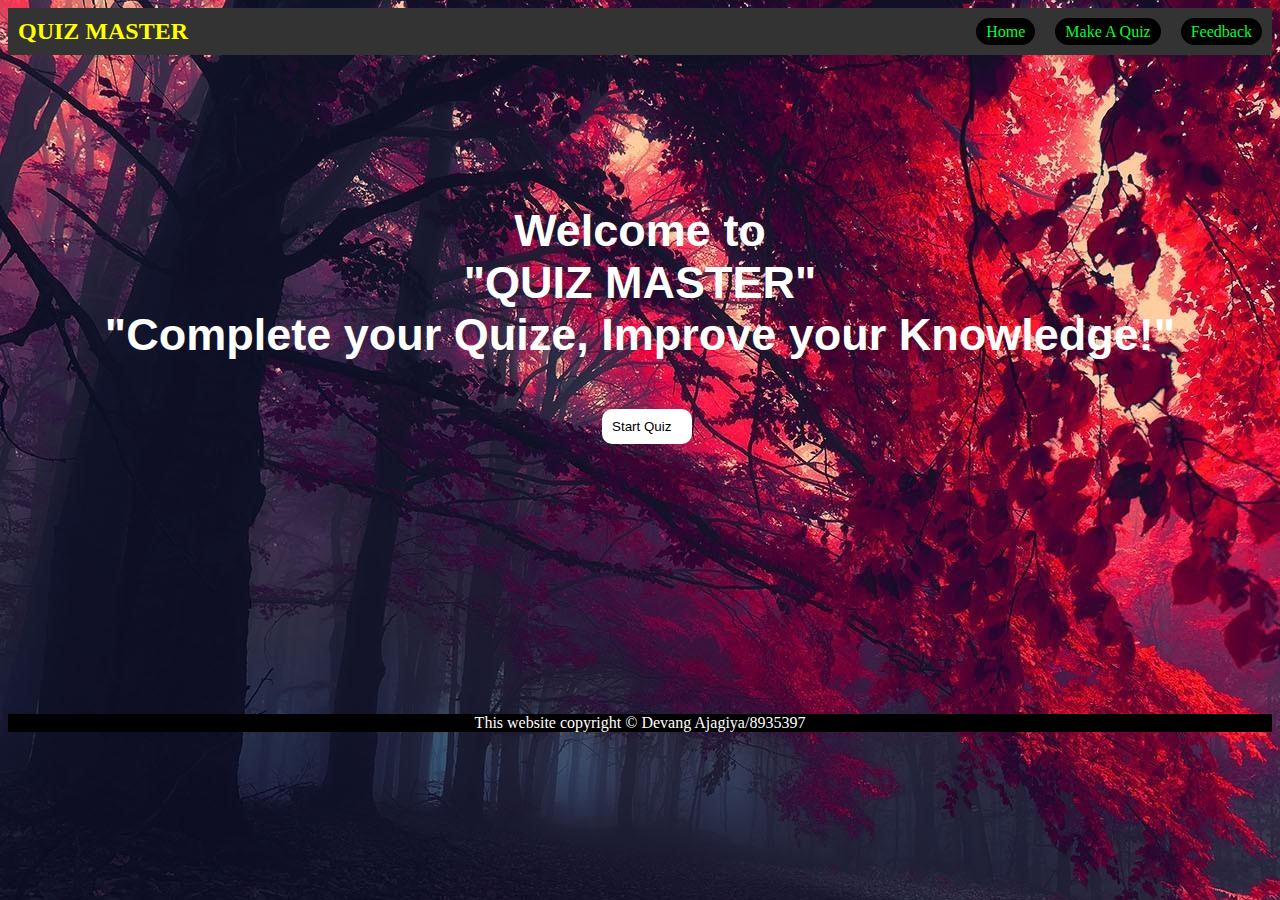
<file: index.html>
<!DOCTYPE html>
<html lang="en">
<head>
  <meta charset="UTF-8" />
  <link rel="stylesheet" href="https://cdnjs.cloudflare.com/ajax/libs/font-awesome/6.4.0/css/all.min.css">
  <meta name="viewport" content="width=device-width, initial-scale=1.0" />
  <title>Productivity App</title>
  
  <link rel="stylesheet" href="style.css" />

  <style>
    body{
        background-image: url("images/wallpaper.jpg");
    }
    h1 {   
    font-family: 'Exo', sans-serif;
    padding-top: 95px;
    margin-top: 55px;
    text-align: center;
    font-size: 45px;
    color: rgb(255, 255, 255);
  }
   #bttn{
    border: black;
    border-radius: 10px;
    margin: 0px 30% 30px 47%;
    width: 90px;
   }

   button a{
    text-decoration: none;
    color: black;
   }
  </style>


</head>
<body>
  <header>
    <nav class="navbar">
      <div class="company-name">QUIZ MASTER</div>
      <ul class="nav-items">
        <li><a href="index.html">Home</a></li>
        <li><a href="Quiz.html">Make A Quiz</a></li>
        <li><a href="feedback.html">Feedback</a></li>
      </ul>
    </nav>
  </header>
  <main>
   
    <h1>Welcome to <br>"QUIZ MASTER"<br>"Complete your Quize, Improve your Knowledge!"</h1><br>
    <button type="button" id="bttn" class="btn btn-success"><a href="Quiz.html">Start Quiz</a></button>
    
  </main>
  <footer id="ftr"><p>This website copyright &copy; <span>Devang Ajagiya/8935397</span></p></footer>
</body>

</html>
</file>
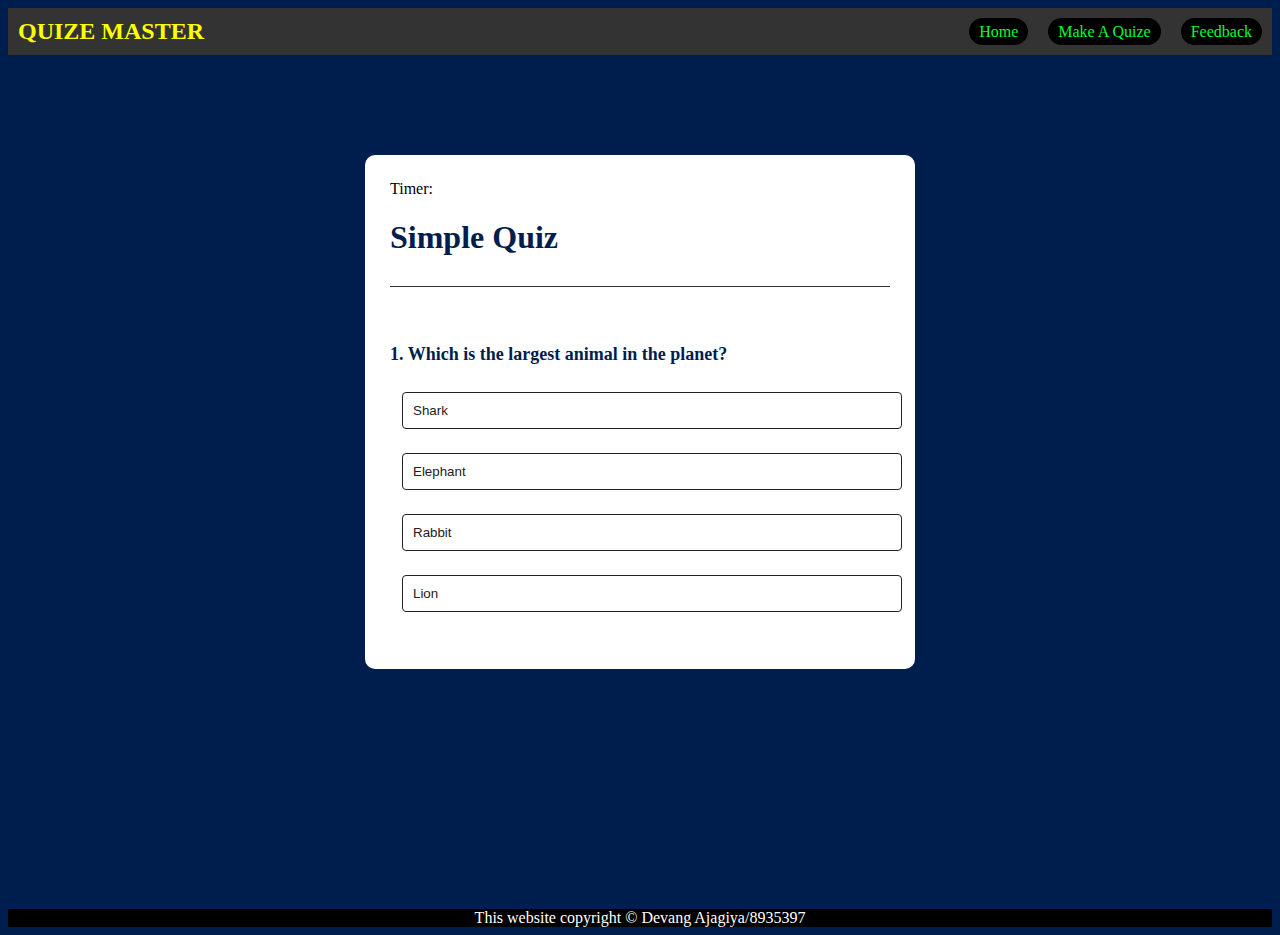
<file: Quiz.html>
<!DOCTYPE html>
<html lang="en">
  <head>
    <meta charset="UTF-8" />
    <link
      rel="stylesheet"
      href="https://cdnjs.cloudflare.com/ajax/libs/font-awesome/6.4.0/css/all.min.css"
    />
    <meta name="viewport" content="width=device-width, initial-scale=1.0" />
    <title>Productivity App</title>
    <link rel="stylesheet" href="style.css" />

    <style>
      body {
        background-color: #001e4d;
      }
    </style>
    <script src="https://code.jquery.com/jquery-3.6.4.min.js"></script>
  </head>
  <body>
    <header>
      <nav class="navbar">
        <div class="company-name">QUIZE MASTER</div>
        <ul class="nav-items">
          <li><a href="index.html">Home</a></li>
          <li><a href="Quiz.html">Make A Quize</a></li>
          <li><a href="feedback.html">Feedback</a></li>
        </ul>
      </nav>
    </header>
    <main>
      <div class="app">
        <div id="timer">Timer: <span id="timer-countdown"></span></div>
        <h1>Simple Quiz</h1>
        <div class="quize">
          <h2 id="question">Question starts here</h2>
          <div id="answer-buttons">
            <button class="btn">Answer 1</button>
            <button class="btn">Answer 2</button>
            <button class="btn">Answer 3</button>
            <button class="btn">Answer 4</button>
          </div>
          <button id="next-btn">Next</button>
        </div>
      </div>
    </main>
    <script src="script.js"></script>
  </body>
  <footer id="ftr">
    This website copyright &copy; <span>Devang Ajagiya/8935397</span>
  </footer>
</html>
</file>
<file: style.css>
header {
    background-color: #333;
    color: #ffff00;
    padding: 10px;
  }
  
  .navbar {
    display: flex;
    justify-content: space-between;
    align-items: center;
  }
  
  footer{
    color: white;
    background-color: black;
    font-weight: 20px;
    text-align: center;
    padding: 0px;
    margin-top: 240px;
  }
  .company-name {
    font-size: 1.5rem;
    font-weight: bold;
  }
  
  .nav-items {
    list-style: none;
    margin: 0;
    padding: 0;
    display: flex;
  }
  
  .nav-items li {
    margin-left: 20px;
  }
  
  .nav-items li:first-child {
    margin-left: 0;
  }
  
  .nav-items li a {
    color: #07fb34;
    text-decoration: none;
    padding: 5px 10px;
    border-radius: 25px;
    background-color: black;
  }
  
  .nav-items li a:hover {
    background-color: #44ff00;
    color: #000000;
    border-radius: 25px 0px 25px 0px;
  }
  
  /* CSS for index page */

  
  /* CSS for Quize page*/
.app {
  background: #fff;
  width: 50%;
  max-width: 500px;
  margin: 100px auto 0;
  border-radius: 10px;
  padding: 25px;
  color: #000000;
} 

.app h1 {
  font-weight: 25px;
  color: #001e4d;
  font-weight: 600;
  border-bottom: 1px solid #333;
  padding-bottom: 30px;
}

.quize{
  padding: 20px 0;
}

.quize h2{
  font-size: 18px;
  color: #001e4d;
  font-weight: 600;
}

.btn{
  background: #fff;
  color: #222;
  font-weight: 500;
  width: 100%;
  border: 1px solid #222;
  padding: 10px;
  margin: 12px;
  text-align: left;
  border-radius: 4px;
  cursor: pointer;
  transition: all 0.3s;
}

.btn:hover:not([disabled]){
  background: #333;
  color: #eee;
}

.btn:disabled{
  cursor: no-drop;
}

#next-btn{
  background: #001e4d;
  color: #fff;
  font-weight: 500;
  width: 150px;
  border: 0;
  padding: 10px;
  margin: 20px auto 0;
  border-radius: 4px;
  cursor: pointer;
  display: Block;
}

.correct{
  background: #9aeabc;
}

.incorrect{
  background: #ff9393;
}

/* feedback form */



.container {
  max-width: 800px;
  margin: 20px auto;
  box-shadow: 0 0 10px rgba(0, 0, 0, 0.1);
  border-radius: 5px;
  padding: 10px;
}

header {
  text-align: center;
  margin-bottom: 20px;
}


.contact-form {
  display: flex;
  flex-wrap: wrap;
  flex-direction: column;
  gap: 34px;
  padding-top: 50px;
}

.contact-form input {
  width: 20%;
  padding: 10px;
  border: 2px solid rgb(0, 0, 0);
  border-radius: 5px;
  align-self: center;
}

#addContactBtn {
  background-color: #030303;
  color: #fff;
  border: none;
  border-radius: 5px;
  padding: 10px 20px;
  cursor: pointer;
  width: 10%;
  align-self: center;
}
#addContactBtn:hover{
  background-color: #00ff1e;
  color: rgb(0, 0, 0);
}
.contact-list {
  color:rgb(0, 0, 0);
  font-weight: 800;
  margin-top: 20px;
  background-color: white;
}
.contact-card {
  display: flex;
  justify-content: space-between;
  border: 1px solid darkcyan;
  border-radius: 5px;
  padding: 10px;
  margin-bottom: 10px;
  width: 98%;
  align-items: center;
}

.contact-card p {
  margin: 0;
}

.delete-btn {
  color: red;
  cursor: pointer;
}
</file>
